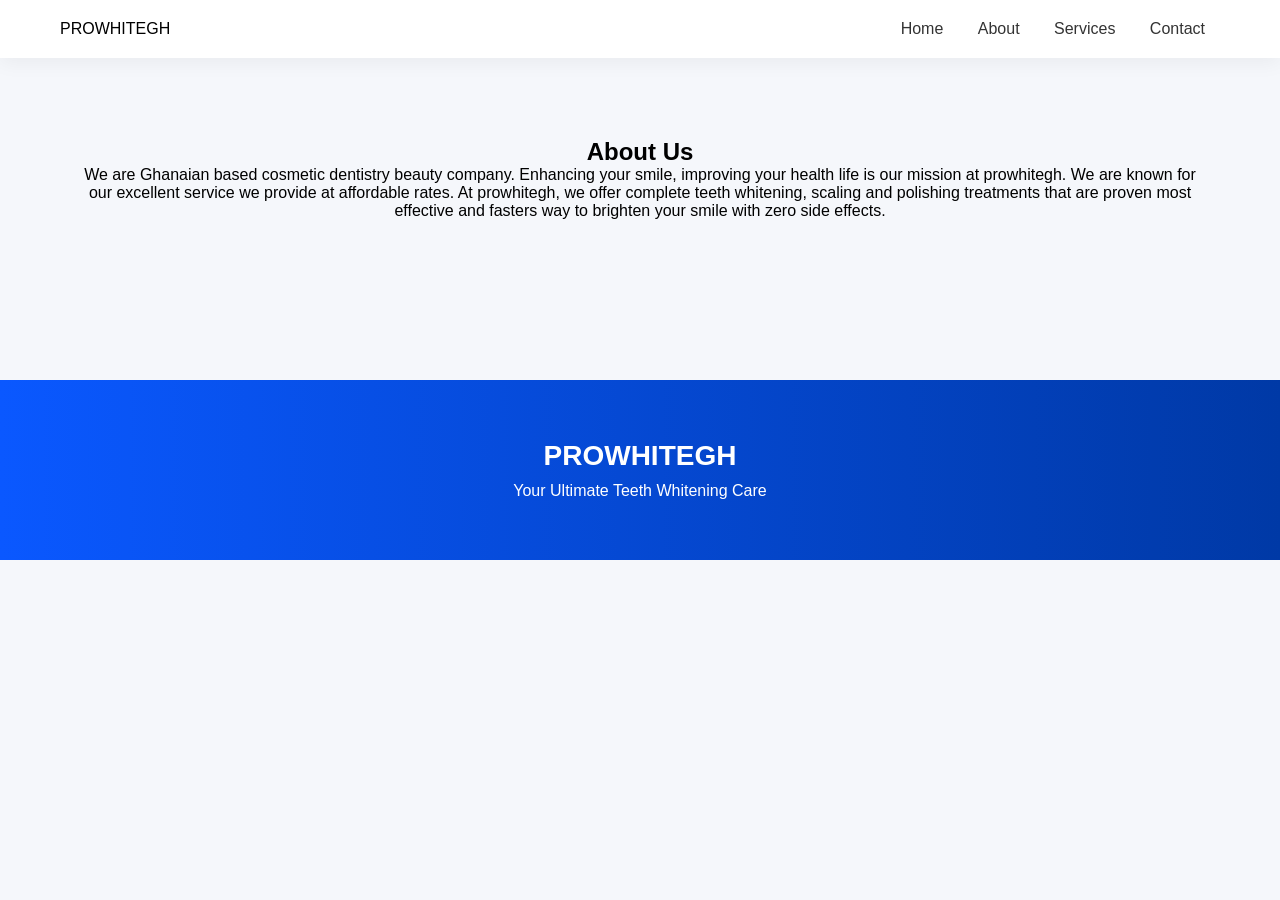
<file: about.html>
<!DOCTYPE html>
<html>
<head>
<title>About</title>
<link rel="stylesheet" href="style.css">
</head>

<body>

<header>
<div class="logo">PROWHITEGH</div>
<nav>
<a href="index.html">Home</a>
<a href="about.html">About</a>
<a href="services.html">Services</a>
<a href="contact.html">Contact</a>
</nav>
</header>

<section class="services">
<h1>About Us</h1>
<p>We are Ghanaian based cosmetic dentistry beauty company. Enhancing your smile, improving your health life is our mission at prowhitegh.
We are known for our excellent service we provide at affordable rates. At prowhitegh, we offer complete teeth whitening, scaling and polishing treatments that are proven most effective and fasters way to brighten your smile with zero side effects.</p>
</section>

<footer>
<h2>PROWHITEGH</h2>
<p>Your Ultimate Teeth Whitening Care</p>
</footer>

</body>
</html>
</file>
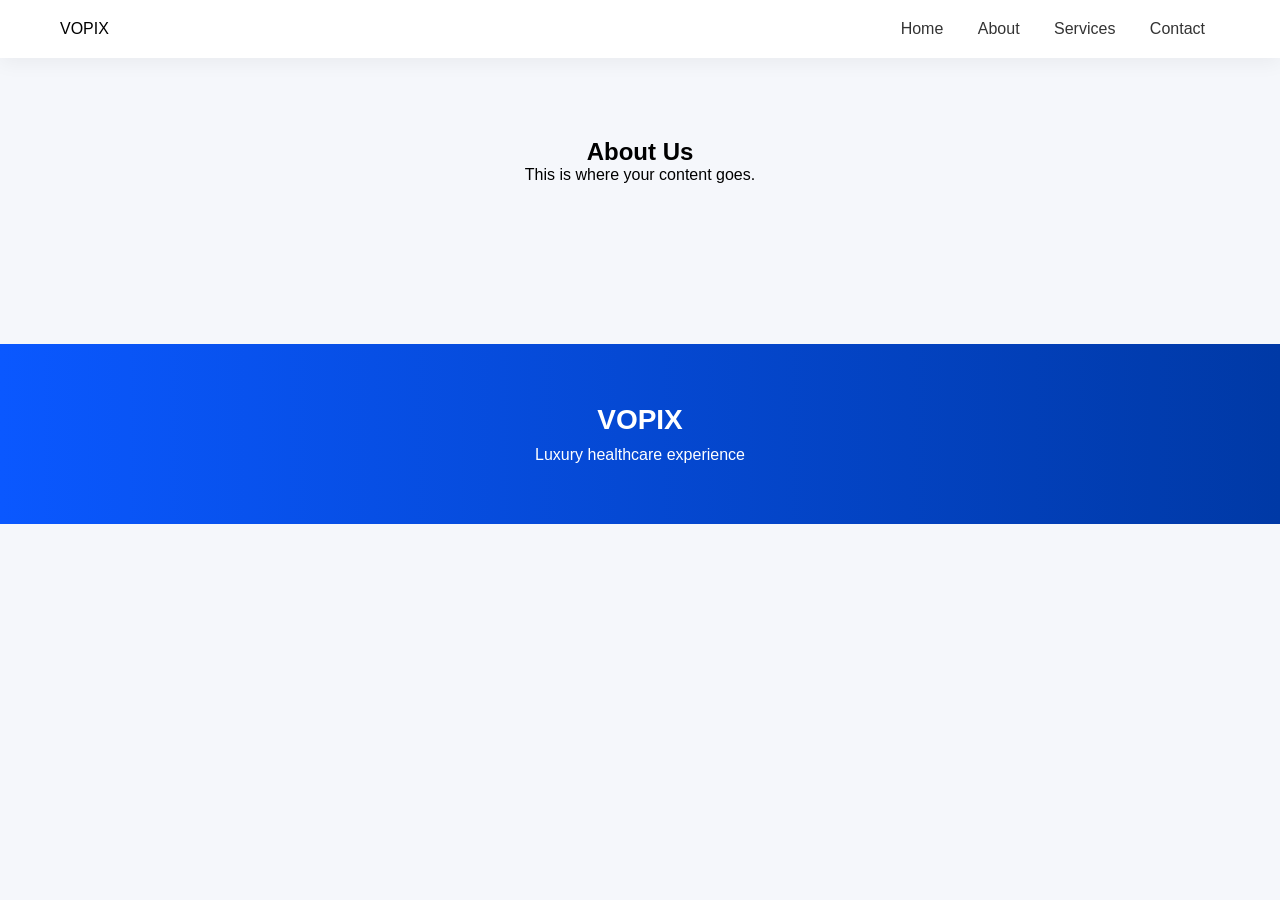
<file: contact.html>
<!DOCTYPE html>
<html>
<head>
<title>About</title>
<link rel="stylesheet" href="style.css">
</head>

<body>

<header>
<div class="logo">VOPIX</div>
<nav>
<a href="index.html">Home</a>
<a href="about.html">About</a>
<a href="services.html">Services</a>
<a href="contact.html">Contact</a>
</nav>
</header>

<section class="services">
<h1>About Us</h1>
<p>This is where your content goes.</p>
</section>

<footer>
<h2>VOPIX</h2>
<p>Luxury healthcare experience</p>
</footer>

</body>
</html>
</file>
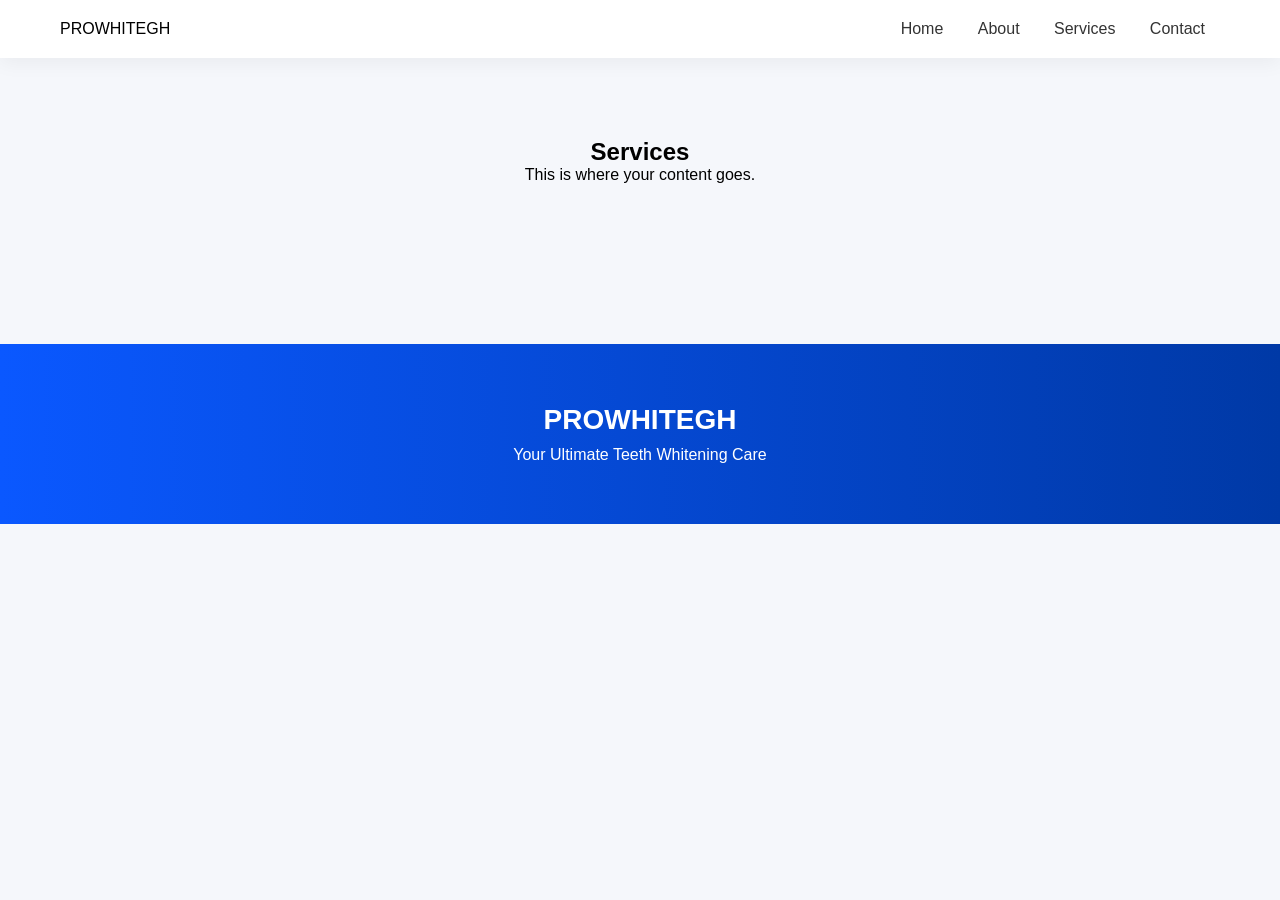
<file: services.html>
<!DOCTYPE html>
<html>
<head>
<title>Services</title>
<link rel="stylesheet" href="style.css">
</head>

<body>

<header>
<div class="logo">PROWHITEGH</div>
<nav>
<a href="index.html">Home</a>
<a href="about.html">About</a>
<a href="services.html">Services</a>
<a href="contact.html">Contact</a>
</nav>
</header>

<section class="services">
<h1>Services</h1>
<p>This is where your content goes.</p>
</section>

<footer>
<h2>PROWHITEGH</h2>
<p>Your Ultimate Teeth Whitening Care</p>
</footer>

</body>
</html>
</file>
<file: style.css>
*{
margin:0;
padding:0;
box-sizing:border-box;
font-family:'Poppins', sans-serif;
}

body{
background:#f5f7fb;
}

/* NAVBAR */
header{
display:flex;
justify-content:space-between;
padding:20px 60px;
background:white;
box-shadow:0 5px 20px rgba(0,0,0,0.05);
position:sticky;
top:0;
z-index:1000;
}

nav a{
margin:0 15px;
text-decoration:none;
color:#333;
}

/* HERO */
.hero{
height:90vh;
background:linear-gradient(rgba(0,0,255,0.7), rgba(0,0,255,0.7)),
url('images/doctor.png');
background-size:cover;
display:flex;
align-items:center;
padding:60px;
color:white;
}

.hero-text{
max-width:500px;
animation:fadeIn 1.5s ease;
}

.btn-primary{
background:#0a58ff;
color:white;
padding:12px 25px;
border:none;
margin-right:10px;
border-radius:5px;
cursor:pointer;
}

.btn-outline{
background:transparent;
border:2px solid white;
color:white;
padding:12px 25px;
}

/* STATS */
.stats{
display:flex;
justify-content:space-around;
background:white;
margin-top:-50px;
padding:30px;
border-radius:10px;
box-shadow:0 10px 30px rgba(0,0,0,0.1);
}

.stat{
text-align:center;
font-size:22px;
}

/* ABOUT */
.about{
display:flex;
padding:80px;
gap:50px;
}

.about-img{
width:50%;
height:350px;
background:url('images/doctor2.jpg') center/cover;
border-radius:10px;
}

.about-text{
width:50%;
}

/* SERVICES */
.services{
padding:80px;
text-align:center;
}

.service-grid{
display:grid;
grid-template-columns:repeat(4,1fr);
gap:20px;
margin-top:40px;
}

.card{
padding:40px;
background:white;
border-radius:10px;
transition:0.3s;
}

.card:hover{
transform:translateY(-10px);
box-shadow:0 15px 40px rgba(0,0,0,0.1);
}

/* FOOTER */
footer{
background:linear-gradient(to right, #0a58ff, #0039a6);
color:white;
text-align:center;
padding:60px 20px;
margin-top:80px;
}

footer h2{
font-size:28px;
margin-bottom:10px;
}

.socials span{
margin:0 10px;
cursor:pointer;
}

/* ANIMATION */
@keyframes fadeIn{
from{opacity:0; transform:translateY(20px);}
to{opacity:1; transform:translateY(0);}
}
gallery{
padding:80px;
text-align:center;
}

.gallery-grid{
display:grid;
grid-template-columns:repeat(4,1fr);
gap:15px;
margin-top:30px;
}

.gallery-grid img{
width:100%;
border-radius:10px;
}
</file>
